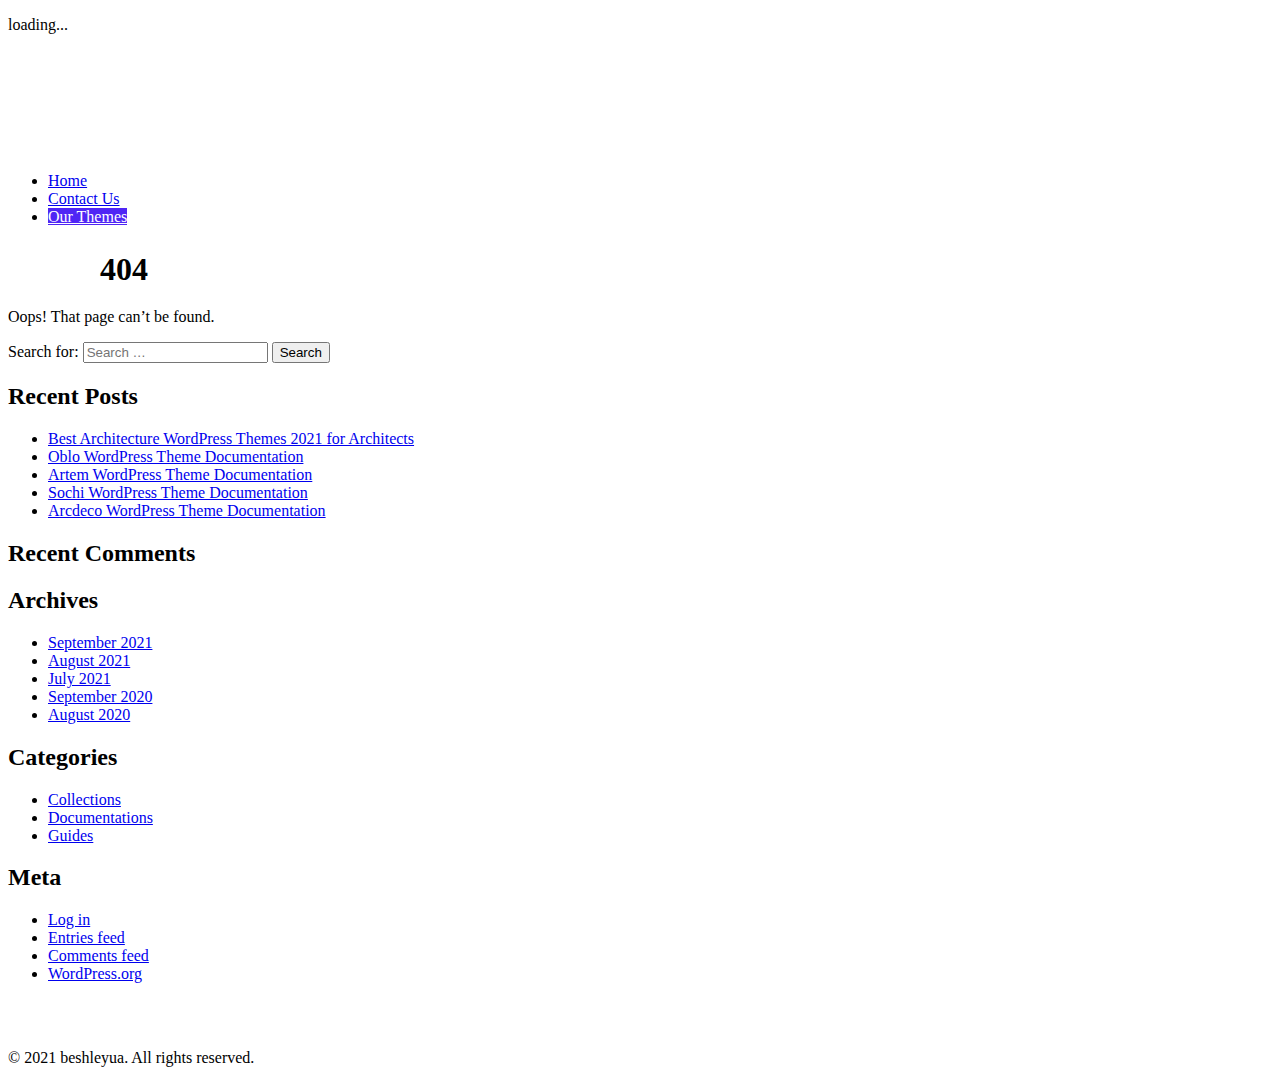
<file: css/images/quote_d.html>
<!doctype html><html lang="en-US"><head><meta charset="UTF-8"><meta name="keywords" content="resume, cv, vcard, best resume wordpress themes, best resume wordpress, resume wordpress, resume wordpress themes, cv wordpress, cv resume, vcard wordpress, wordpress, themes, agency, portfolio, personal portfolio, creative, digital agency, wordpress themes, premium, architecture, interior design, interior, wp, photography, blog" /><meta name="viewport" content="width=device-width, initial-scale=1, maximum-scale=1" /><link rel="stylesheet" id="ao_optimized_gfonts" href="https://fonts.googleapis.com/css?family=Roboto+Mono%3A400%2C100%2C300italic%2C300%2C100italic%2C400italic%2C500%2C500italic%2C700%2C700italic%7CRoboto%3A100%2C100italic%2C300%2C300italic%2C400%2C400italic%2C500%2C500italic%2C700%2C700italic%2C900%2C900italic%7CRoboto:100,100italic,300,300italic,regular,italic,500,500italic,700,700italic,900,900italic%7CRoboto:100,100italic,300,300italic,regular,italic,500,500italic,700,700italic,900,900italic&#038;subset=latin%2Clatin-ext%2Cvietnamese%2Ccyrillic%2Cgreek%2Clatin-ext%2Clatin%2Ccyrillic-ext%2Cgreek-ext%2Cvietnamese%2Ccyrillic%2Cgreek%2Clatin-ext%2Clatin%2Ccyrillic-ext%2Cgreek-ext&amp;display=swap" /><link rel="profile" href="https://gmpg.org/xfn/11"><meta name='robots' content='noindex, follow' /><link media="all" href="https://bslthemes.site/wp-content/cache/autoptimize/css/autoptimize_64463638568d2558f5f403843eb96942.css" rel="stylesheet" /><title>Page not found - beshleyua | Premium WordPress Themes</title><meta property="og:locale" content="en_US" /><meta property="og:title" content="Page not found - beshleyua | Premium WordPress Themes" /><meta property="og:site_name" content="beshleyua | Premium WordPress Themes" /> <script type="application/ld+json" class="yoast-schema-graph">{"@context":"https://schema.org","@graph":[{"@type":"WebSite","@id":"https://bslthemes.site/#website","url":"https://bslthemes.site/","name":"beshleyua | Premium WordPress Themes","description":"","potentialAction":[{"@type":"SearchAction","target":{"@type":"EntryPoint","urlTemplate":"https://bslthemes.site/?s={search_term_string}"},"query-input":"required name=search_term_string"}],"inLanguage":"en-US"}]}</script> <link href='https://fonts.gstatic.com' crossorigin='anonymous' rel='preconnect' /><link rel="alternate" type="application/rss+xml" title="beshleyua | Premium WordPress Themes &raquo; Feed" href="https://bslthemes.site/feed/" /><link rel="alternate" type="application/rss+xml" title="beshleyua | Premium WordPress Themes &raquo; Comments Feed" href="https://bslthemes.site/comments/feed/" /> <script type='text/javascript' src='https://bslthemes.site/wp-includes/js/jquery/jquery.min.js' id='jquery-core-js'></script> <link rel="https://api.w.org/" href="https://bslthemes.site/wp-json/" /><link rel="EditURI" type="application/rsd+xml" title="RSD" href="https://bslthemes.site/xmlrpc.php?rsd" /><link rel="wlwmanifest" type="application/wlwmanifest+xml" href="https://bslthemes.site/wp-includes/wlwmanifest.xml" /><meta name="generator" content="WordPress 5.8.1" />  <script async src="https://www.googletagmanager.com/gtag/js?id=UA-125314689-11"></script> <link rel="icon" href="https://bslthemes.site/wp-content/uploads/2019/11/logo2_1.png" sizes="32x32" /><link rel="icon" href="https://bslthemes.site/wp-content/uploads/2019/11/logo2_1.png" sizes="192x192" /><link rel="apple-touch-icon" href="https://bslthemes.site/wp-content/uploads/2019/11/logo2_1.png" /><meta name="msapplication-TileImage" content="https://bslthemes.site/wp-content/uploads/2019/11/logo2_1.png" /> <style>.header .logo {max-width: 153px;}
.section.started .started-content .h-title {max-width: 1080px; margin-left: auto; margin-right: auto; margin-bottom: 15px; text-transform: none; letter-spacing: 0; line-height: 1.4;}
.section.started .subtitles {height: 20px;}
@media (max-width: 580px) {.section.started .started-content .h-title {font-size: 28px; line-height: 32px;}}
.box-items .box-item {width: 50%;}
.box-items .box-item .image {box-shadow: 0 5px 35px rgba(0,0,0,0.1);-webkit-box-shadow: 0 5px 35px rgba(0,0,0,0.1);}
.box-items .box-item .category {display: none;}
@media (max-width: 580px) {.box-items .box-item {width: 100%;}}
.footer .soc a {transition: all 0.3s ease 0s; -webkit-transition: all 0.3s ease 0s;}
.footer .soc a:hover {opacity: 0.7;}
.footer .soc a:hover .ion {color: #363636;}
.footer .ion-leaf:before {content: ''; position: relative; top: 1px;  display: block; background: url(https://bslthemes.site/wp-content/uploads/2020/02/tf.png) no-repeat; background-size: contain; width: 17px; height: 17px;}
.footer .ion-behance:before {content: ''; position: relative; top: 1px; display: block; background: url(https://bslthemes.site/wp-content/uploads/2021/04/behance-xxl.png) no-repeat; background-size: contain; width: 17px; height: 17px;}
.header .head-top .top-menu ul li.menu-contact-btn a, .header .head-top .top-menu ul li.menu-contact-btn>a {background: #4f25f5; color:#fff; border-color: #4f25f5;}
.section.works .filters a {display: inline-block; vertical-align: top; margin-right: 25px; margin-bottom: 10px; font-size: 13px; color: #363636; position: relative; padding-bottom: 0; color: #4f25f5;}
.section.works .filters a:hover {text-decoration: underline; color: #4f25f5;}</style><!--[if lt IE 9]> <script src="http://css3-mediaqueries-js.googlecode.com/svn/trunk/css3-mediaqueries.js"></script> <script src="http://html5shim.googlecode.com/svn/trunk/html5.js"></script> <![endif]--></head><body class="error404 hfeed"><div class="preloader"><div class="centrize full-width"><div class="vertical-center"><div class="pre-inner"><div class="load typing-load"><p>loading...</p></div> <span class="typed-load"></span></div></div></div></div><div class="container"><header class="header"><div class="head-top"> <a href="#" class="menu-btn"><span></span></a><div class="logo"> <a href="https://bslthemes.site"> <noscript><img src="https://bslthemes.site/wp-content/uploads/2019/11/logo.png" alt="beshleyua | Premium WordPress Themes" /></noscript><img class="lazyload" src='data:image/svg+xml,%3Csvg%20xmlns=%22http://www.w3.org/2000/svg%22%20viewBox=%220%200%20210%20140%22%3E%3C/svg%3E' data-src="https://bslthemes.site/wp-content/uploads/2019/11/logo.png" alt="beshleyua | Premium WordPress Themes" /> </a></div><div class="top-menu"><div class="top-menu-nav"><div class="menu-main-menu-container"><ul id="menu-main-menu" class="menu"><li id="menu-item-891" class="menu-item menu-item-type-post_type menu-item-object-page menu-item-home menu-item-891"><a href="https://bslthemes.site/">Home</a></li><li id="menu-item-43" class="menu-item menu-item-type-custom menu-item-object-custom menu-item-43"><a target="_blank" rel="noopener" href="mailto:beshleyua@gmail.com">Contact Us</a></li><li id="menu-item-68" class="menu-contact-btn menu-item menu-item-type-custom menu-item-object-custom menu-item-68"><a target="_blank" rel="noopener" href="https://1.envato.market/dWgx2">Our Themes</a></li></ul></div></div></div></div></header><div class="wrapper"><div class="section started"><div class="centrize full-width"><div class="vertical-center"><div class="started-content"><h1 class="h-title glitch-effect" data-text="404">404</h1><div class="h-subtitle typing-subtitle"><p>Oops! That page can&rsquo;t be found.</p></div> <span class="typed-subtitle"></span></div></div></div></div><div class="s_overlay"></div><div class="content-sidebar"><aside id="secondary" class="widget-area"><section id="search-2" class="widget widget_search"><form role="search" method="get" class="search-form" action="https://bslthemes.site/"> <label> <span class="screen-reader-text">Search for:</span> <input type="search" class="search-field" placeholder="Search &hellip;" value="" name="s" /> </label> <input type="submit" class="search-submit" value="Search" /></form></section><section id="recent-posts-2" class="widget widget_recent_entries"><h2 class="widget-title">Recent Posts</h2><ul><li> <a href="https://bslthemes.site/best-architecture-wordpress-themes-for-architects/">Best Architecture WordPress Themes 2021 for Architects</a></li><li> <a href="https://bslthemes.site/oblo-wordpress-theme-documentation/">Oblo WordPress Theme Documentation</a></li><li> <a href="https://bslthemes.site/artem-wordpress-theme-documentation/">Artem WordPress Theme Documentation</a></li><li> <a href="https://bslthemes.site/sochi-wordpress-theme-documentation/">Sochi WordPress Theme Documentation</a></li><li> <a href="https://bslthemes.site/arcdeco-wordpress-theme-documentation/">Arcdeco WordPress Theme Documentation</a></li></ul></section><section id="recent-comments-2" class="widget widget_recent_comments"><h2 class="widget-title">Recent Comments</h2><ul id="recentcomments"></ul></section><section id="archives-2" class="widget widget_archive"><h2 class="widget-title">Archives</h2><ul><li><a href='https://bslthemes.site/2021/09/'>September 2021</a></li><li><a href='https://bslthemes.site/2021/08/'>August 2021</a></li><li><a href='https://bslthemes.site/2021/07/'>July 2021</a></li><li><a href='https://bslthemes.site/2020/09/'>September 2020</a></li><li><a href='https://bslthemes.site/2020/08/'>August 2020</a></li></ul></section><section id="categories-2" class="widget widget_categories"><h2 class="widget-title">Categories</h2><ul><li class="cat-item cat-item-16"><a href="https://bslthemes.site/category/collections/">Collections</a></li><li class="cat-item cat-item-25"><a href="https://bslthemes.site/category/documentations/">Documentations</a></li><li class="cat-item cat-item-7"><a href="https://bslthemes.site/category/guides/">Guides</a></li></ul></section><section id="meta-2" class="widget widget_meta"><h2 class="widget-title">Meta</h2><ul><li><a rel="nofollow" href="https://bslthemes.site/wp-login.php">Log in</a></li><li><a href="https://bslthemes.site/feed/">Entries feed</a></li><li><a href="https://bslthemes.site/comments/feed/">Comments feed</a></li><li><a href="https://wordpress.org/">WordPress.org</a></li></ul></section></aside> <span class="close"></span></div></div><footer class="footer"><div class="soc"> <a target="_blank" href="https://1.envato.market/dWgx2"> <span class="ion ion-leaf"></span> </a> <a target="_blank" href="https://www.instagram.com/beshleyua/"> <span class="ion ion-social-instagram"></span> </a> <a target="_blank" href="https://www.facebook.com/bslthemes/"> <span class="ion ion-social-facebook"></span> </a> <a target="_blank" href="https://twitter.com/beshleyua"> <span class="ion ion-social-twitter"></span> </a> <a target="_blank" href="https://www.behance.net/Beshleyuateam"> <span class="ion ion-behance"></span> </a> <a target="_blank" href="https://www.linkedin.com/in/beshleyua/"> <span class="ion ion-social-linkedin"></span> </a> <a target="_blank" href="mailto:beshleyua@gmail.com"> <span class="ion ion-at"></span> </a></div><div class="copy"><p>© 2021 beshleyua. All rights reserved.</p></div><div class="clr"></div></footer><div class="line top"></div><div class="line bottom"></div><div class="line left"></div><div class="line right"></div></div><div id='fb-root'></div><div class='fb-customerchat'
 attribution='wordpress'
 attribution_version='2.2'
 page_id=999876833546575
 ></div> <noscript><style>.lazyload{display:none;}</style></noscript><script data-noptimize="1">window.lazySizesConfig=window.lazySizesConfig||{};window.lazySizesConfig.loadMode=1;</script><script async data-noptimize="1" src='https://bslthemes.site/wp-content/plugins/autoptimize/classes/external/js/lazysizes.min.js?ao_version=2.9.2'></script> <script defer src="https://bslthemes.site/wp-content/cache/autoptimize/js/autoptimize_76ab32c601ece957d16d58220b7556c3.js"></script></body></html>
</file>
